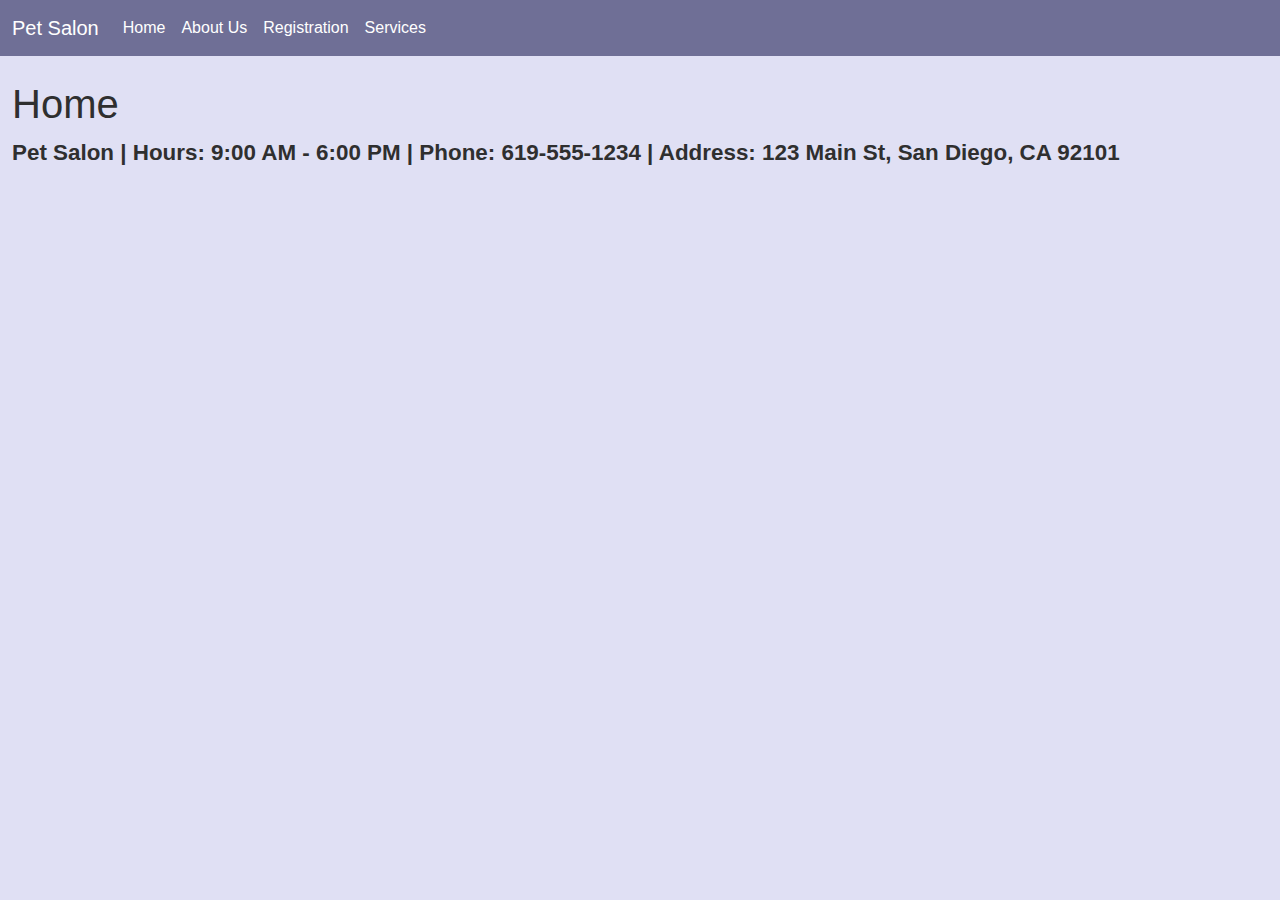
<file: index.html>
<!DOCTYPE html>
<html lang="en">
<head>
    <meta charset="UTF-8">
    <meta name="viewport" content="width=device-width, initial-scale=1.0">
    <link href="https://cdn.jsdelivr.net/npm/bootstrap@5.0.2/dist/css/bootstrap.min.css" rel="stylesheet">
    <link rel="stylesheet" href="styles/style.css">

    <title>Home</title>
</head>

<body>

<nav class="navbar navbar-expand-lg navbar-light">
  <div class="container-fluid">
    <a class="navbar-brand" href="index.html">Pet Salon</a>
    <button class="navbar-toggler" type="button" data-bs-toggle="collapse" data-bs-target="#navbarNav">
      <span class="navbar-toggler-icon"></span>
    </button>

    <div class="collapse navbar-collapse" id="navbarNav">
      <ul class="navbar-nav">
        <li class="nav-item">
          <a class="nav-link active" href="index.html">Home</a>
        </li>
        <li class="nav-item">
          <a class="nav-link" href="about.html">About Us</a>
        </li>
        <li class="nav-item">
          <a class="nav-link" href="registration.html">Registration</a>
        </li>
        <li class="nav-item">
          <a class="nav-link" href="#">Services</a><!-- for class 105-->
        </li>
        </li>
      </ul>
    </div>
  </div>
</nav>

<section class="container-fluid mt-4">
  <h1>Home</h1>
  <p id="salonInfo"></p>
</section>

<script src="scripts/salon.js"></script>
<script src="https://cdn.jsdelivr.net/npm/bootstrap@5.3.8/dist/js/bootstrap.bundle.min.js"></script>

</body>
</html>
</file>
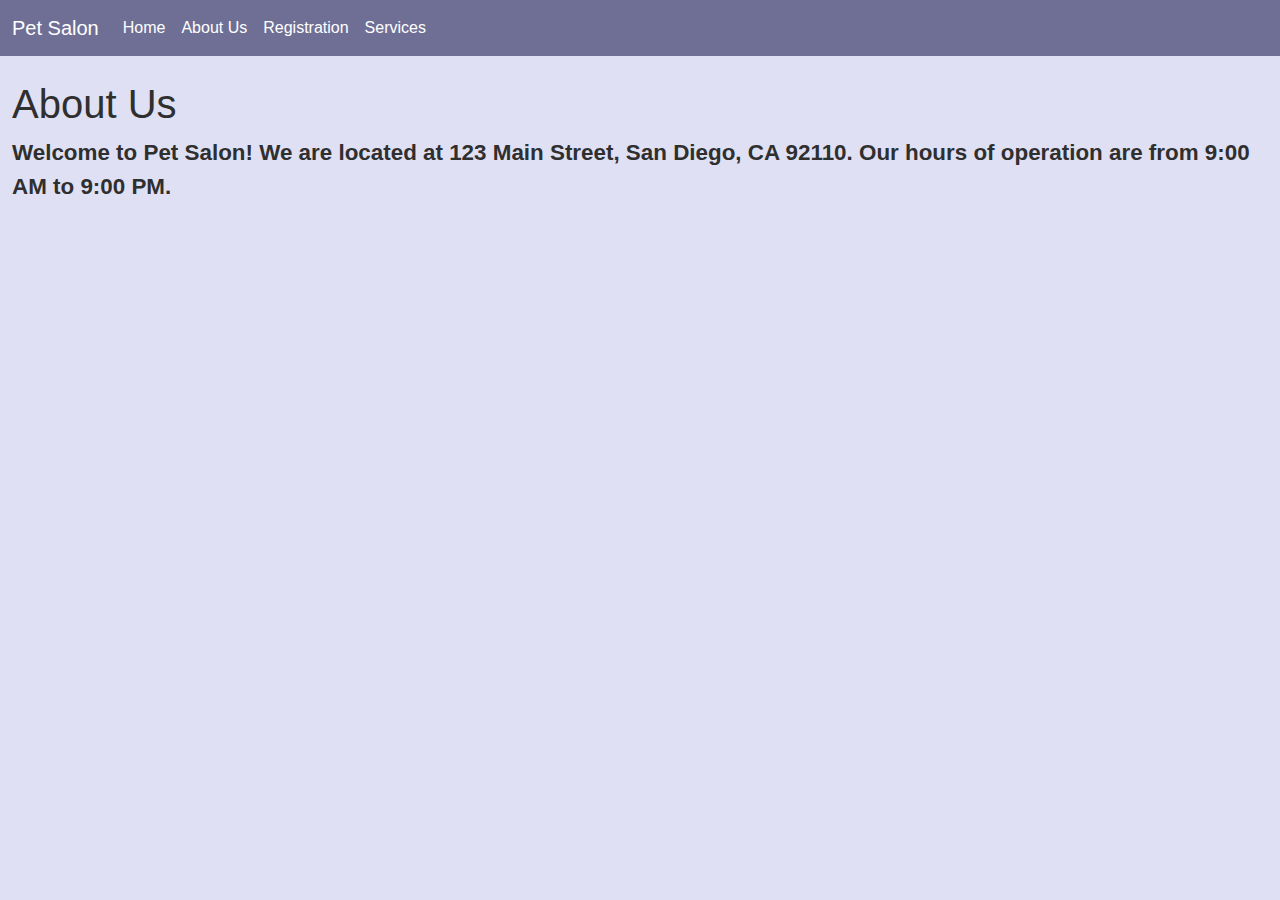
<file: about.html>
<!DOCTYPE html>
<html lang="en">
<head>
  <meta charset="UTF-8">
  <meta name="viewport" content="width=device-width, initial-scale=1.0">
  <link href="https://cdn.jsdelivr.net/npm/bootstrap@5.0.2/dist/css/bootstrap.min.css" rel="stylesheet">
  <link rel="stylesheet" href="styles/style.css">
  <title>About Us</title>
</head>

<body>

<nav class="navbar navbar-expand-lg navbar-light bg-light">
  <div class="container-fluid">
    <a class="navbar-brand" href="index.html">Pet Salon</a>

    <div class="collapse navbar-collapse">
      <ul class="navbar-nav">
        <li class="nav-item">
          <a class="nav-link" href="index.html">Home</a>
        </li>
        <li class="nav-item">
          <a class="nav-link active" href="about.html">About Us</a>
        </li>
        <li class="nav-item">
          <a class="nav-link" href="registration.html">Registration</a>
        </li>
        <li class="nav-item">
          <a class="nav-link" href="#">Services</a>
        </li>
      </ul>
    </div>
  </div>
</nav>

<section class="container-fluid mt-4">


<h1>About Us</h1>
<p class="welcome">
  Welcome to Pet Salon! We are located at 123 Main Street,
  San Diego, CA 92110. Our hours of operation are from 9:00 AM to 9:00 PM.
</p>
</section>

</body>
</html>
</file>
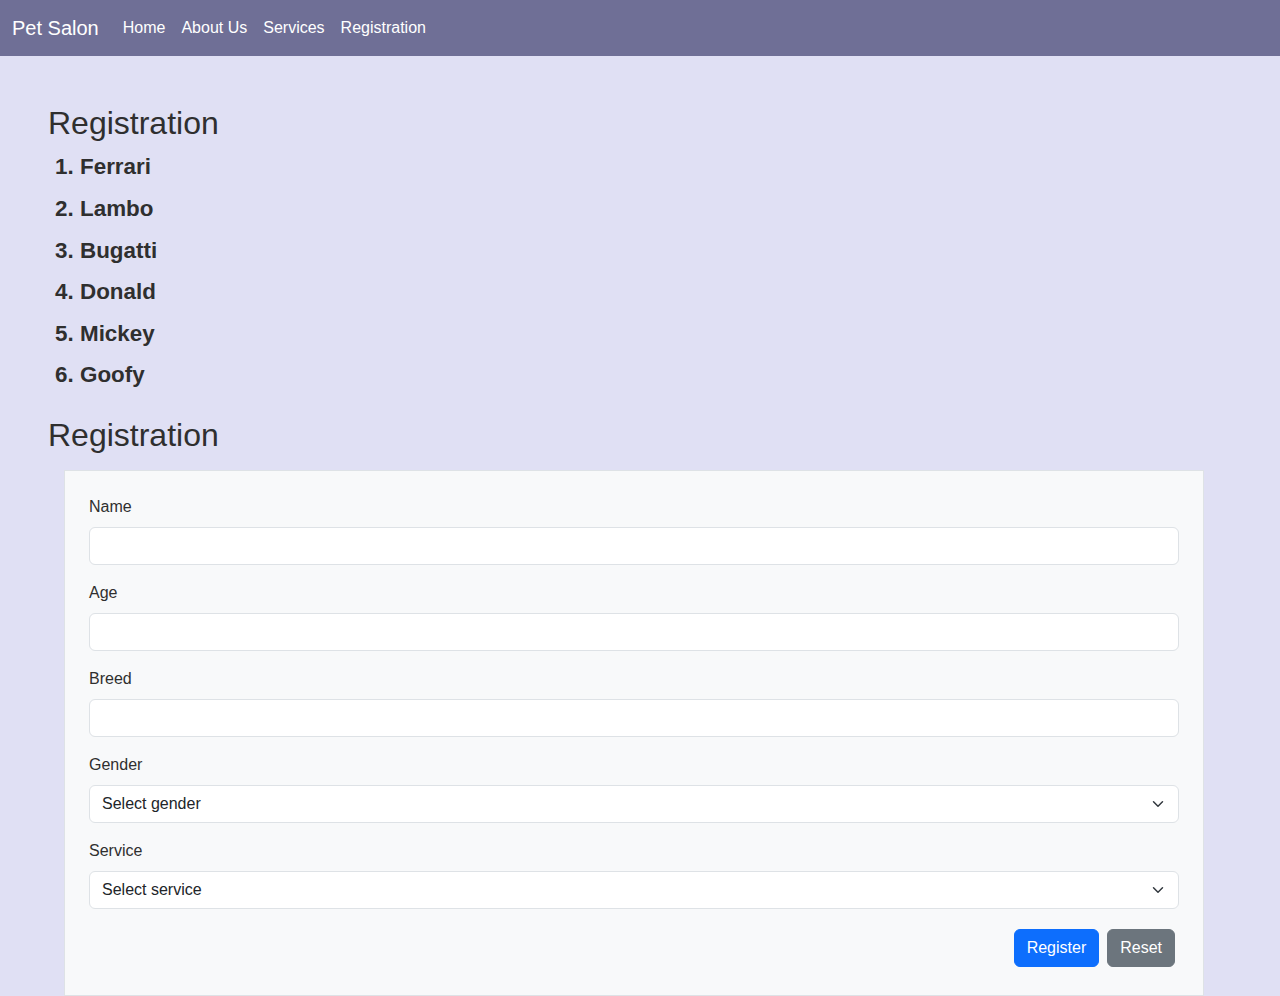
<file: registration.html>
<!DOCTYPE html> 
<html lang="en">
<head>
  <meta charset="UTF-8">
  <meta name="viewport" content="width=device-width, initial-scale=1.0">
  <link href="https://cdn.jsdelivr.net/npm/bootstrap@5.0.2/dist/css/bootstrap.min.css" rel="stylesheet">
  <link rel="stylesheet" href="styles/style.css">
  <title>Registration</title>
</head>

<body>

<nav class="navbar navbar-expand-lg navbar-light bg-light">
  <div class="container-fluid">
    <a class="navbar-brand" href="index.html">Pet Salon</a>

    <button class="navbar-toggler" type="button" data-bs-toggle="collapse" data-bs-target="#navbarNav">
      <span class="navbar-toggler-icon"></span>
    </button>

    <div class="collapse navbar-collapse" id="navbarNav">
      <ul class="navbar-nav">

        <li class="nav-item">
          <a class="nav-link" href="index.html">Home</a>
        </li>
        <li class="nav-item">
          <a class="nav-link" href="about.html">About Us</a>
        </li>
        <li class="nav-item">
          <a class="nav-link" href="#">Services</a>
        </li>
        <li class="nav-item">
          <a class="nav-link active" href="registration.html">Registration</a>
        </li>

      </ul>
    </div>
  </div>
</nav>

<section class="m-5">

  <h2>Registration</h2>
  <ol id="pets"></ol>

  <h2 class="mt-4">Registration</h2>

  <form class="bg-light m-3 p-4 border container">

  <div class="mb-3">
    <label class="form-label">Name</label>
    <input class="form-control" type="text" name="" id="">
  </div>

  <div class="mb-3">
    <label class="form-label">Age</label>
    <input class="form-control" type="number" name="" id="">
  </div>

  <div class="mb-3">
  <label class="form-label">Breed</label>
  <input class="form-control" type="text" name="" id="">
</div>

<div class="mb-3">
  <label class="form-label">Gender</label>

  <select class="form-select" name="" id="">
    <option value="">Select gender</option>
    <option value="Female">Female</option>
    <option value="Male">Male</option>
  </select>
</div>

<div class="mb-3">
  <label class="form-label">Service</label>
  <select class="form-select" name="" id="">
    <option value="">Select service</option>
    <option value="Grooming">Grooming</option>
    <option value="Nail Clipping">Nail Clipping</option>
    <option value="Ear Cleaning">Ear Cleaning</option>
    <option value="Teeth Cleaning">Teeth Cleaning</option>
  </select>
</div>

<div class="d-flex justify-content-end">
  <button class="btn btn-primary m-1" type="submit">Register</button>
  <button class="btn btn-secondary m-1" type="reset">Reset</button>
</div>

  </form>

</section>

<script src="https://cdn.jsdelivr.net/npm/bootstrap@5.3.8/dist/js/bootstrap.bundle.min.js"></script>
<script src="scripts/registration.js"></script>

</body>
</html>
</file>
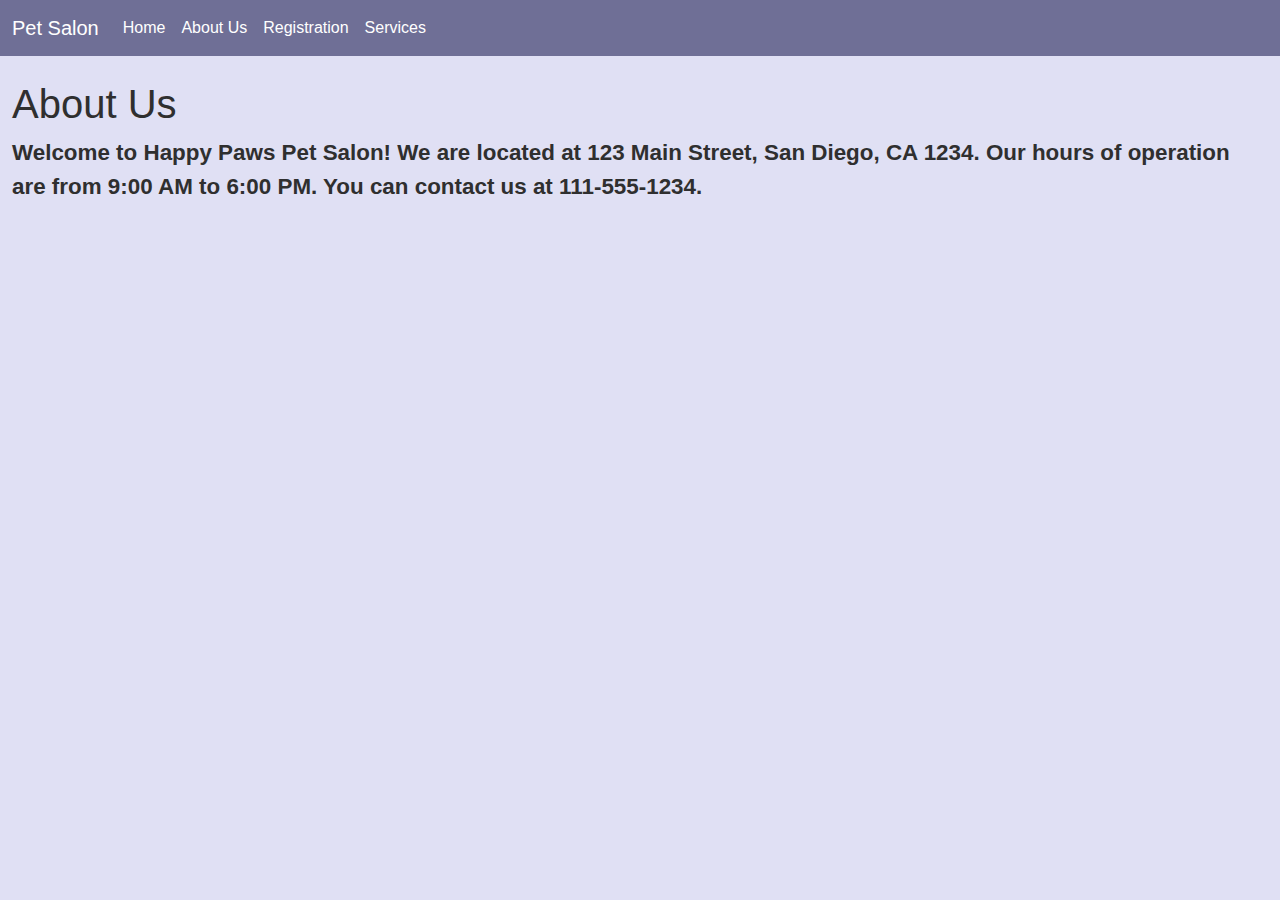
<file: Pet-salon-64/about.html>
<!DOCTYPE html>
<html lang="en">
<head>
  <meta charset="UTF-8">
  <meta name="viewport" content="width=device-width, initial-scale=1.0">
  <link href="https://cdn.jsdelivr.net/npm/bootstrap@5.0.2/dist/css/bootstrap.min.css" rel="stylesheet">
  <link rel="stylesheet" href="styles/style.css">
  <title>About Us</title>
</head>

<body>

<nav class="navbar navbar-expand-lg navbar-light bg-light">
  <div class="container-fluid">
    <a class="navbar-brand" href="index.html">Pet Salon</a>

    <div class="collapse navbar-collapse">
      <ul class="navbar-nav">
        <li class="nav-item">
          <a class="nav-link" href="index.html">Home</a>
        </li>
        <li class="nav-item">
          <a class="nav-link active" href="about.html">About Us</a>
        </li>
        <li class="nav-item">
          <a class="nav-link" href="registration.html">Registration</a>
        </li>
        <li class="nav-item">
          <a class="nav-link" href="#">Services</a>
        </li>
      </ul>
    </div>
  </div>
</nav>

<section class="container-fluid mt-4">


  <h1>About Us</h1>
  <p class="welcome">
    Welcome to Happy Paws Pet Salon! We are located at 123 Main Street,
    San Diego, CA 1234. Our hours of operation are from 9:00 AM to 6:00 PM.
    You can contact us at 111-555-1234.
  </p>
</section>

</body>
</html>
</file>
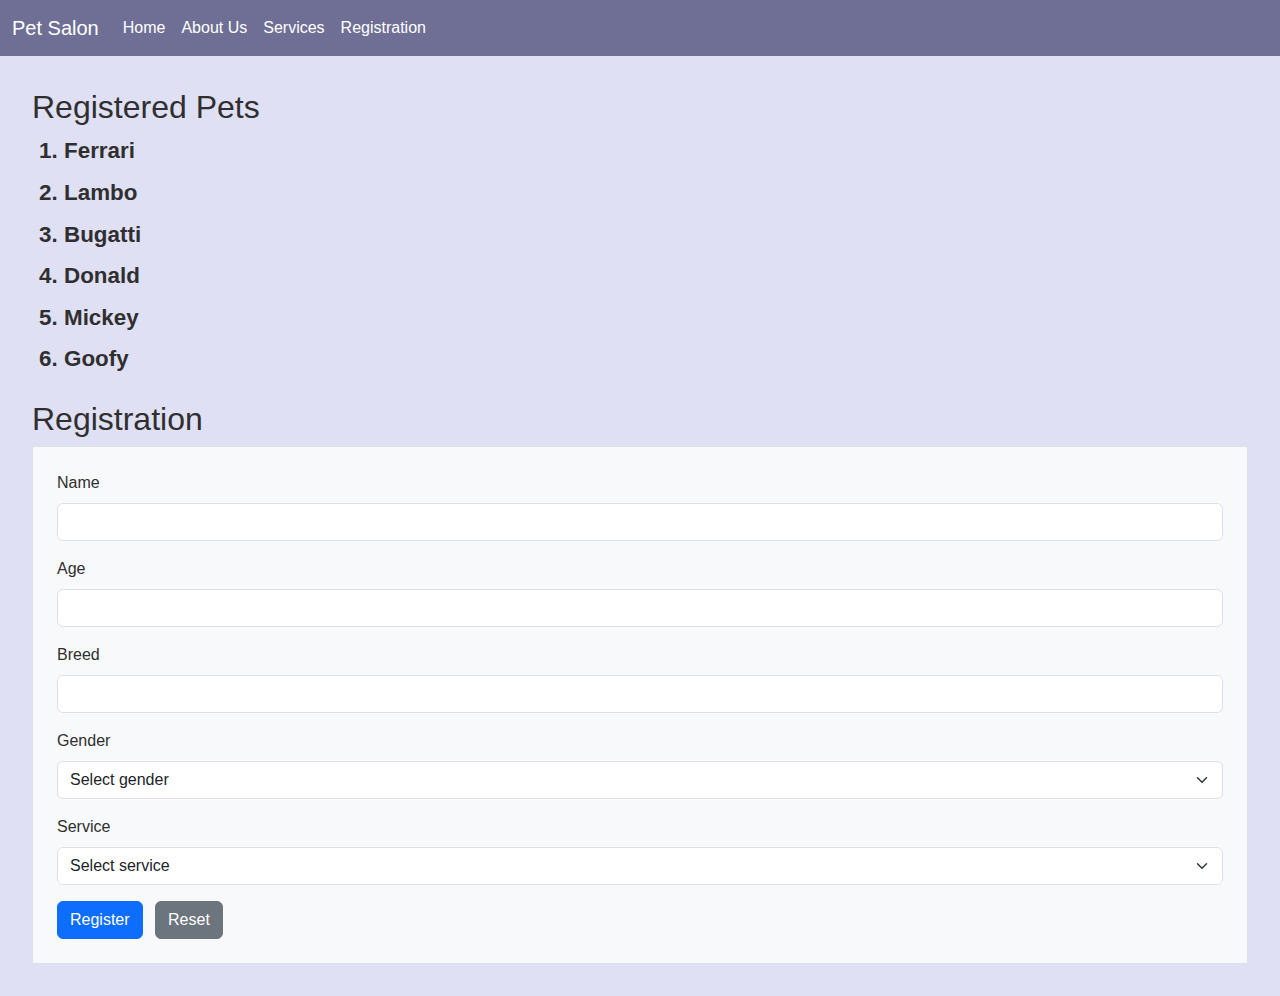
<file: Pet-salon-64/registration.html>
<!DOCTYPE html>
<html lang="en">
<head>
  <meta charset="UTF-8">
  <meta name="viewport" content="width=device-width, initial-scale=1.0">
  <link href="https://cdn.jsdelivr.net/npm/bootstrap@5.0.2/dist/css/bootstrap.min.css" rel="stylesheet">
  <link rel="stylesheet" href="styles/style.css">
  <title>Registration</title>
</head>

<body>

<nav class="navbar navbar-expand-lg navbar-light bg-light">
  <div class="container-fluid">
    <a class="navbar-brand" href="index.html">Pet Salon</a>

    <div class="navbar-collapse">
      <ul class="navbar-nav">

          <li class="nav-item">
          <a class="nav-link" href="index.html">Home</a>
        </li>
        <li class="nav-item">
          <a class="nav-link" href="about.html">About Us</a>
        </li>
        <li class="nav-item">
          <a class="nav-link" href="#">Services</a>
        </li>
        <li class="nav-item">
          <a class="nav-link active" href="registration.html">Registration</a>
        </li>
      </ul>
    </div>
  </div>
</nav>

<section class="container-fluid registration-section">

  <h2>Registered Pets</h2>
  <ol id="pets"></ol>

  <h2 class="mt-4">Registration</h2>

  <form class="border p-4 bg-light">

    <div class="mb-3">
      <label class="form-label">Name</label>
      <input type="text" class="form-control">
    </div>

    <div class="mb-3">
      <label class="form-label">Age</label>
      <input type="number" class="form-control">
    </div>

    <div class="mb-3">
      <label class="form-label">Breed</label>
      <input type="text" class="form-control">
    </div>

    <div class="mb-3">
      <label class="form-label">Gender</label>
      <select class="form-select">
        <option selected>Select gender</option>
        <option>Male</option>
        <option>Female</option>
      </select>
    </div>

    <div class="mb-3">
      <label class="form-label">Service</label>
      <select class="form-select">
        <option selected>Select service</option>
        <option>Grooming</option>
        <option>Vaccination</option>
        <option>Health check</option>
      </select>
    </div>

    <button type="submit" class="btn btn-primary me-2">Register</button>
    <button type="reset" class="btn btn-secondary">Reset</button>

  </form>

</section>

<script src="https://cdn.jsdelivr.net/npm/bootstrap@5.3.8/dist/js/bootstrap.bundle.min.js"></script>
<script src="scripts/registration.js"></script>

</body>
</html>
</file>
<file: styles/style.css>
html, body {
    margin: 0;
    height: 100%;
}

body {
    background-color: rgb(224, 224, 244);
    font-family: 'Segoe UI', Tahoma, Geneva, Verdana, sans-serif;
    color: #2f2f2f;
}

.navbar {
    background-color: rgb(111, 111, 150) !important;
}

.navbar-brand,
.navbar .nav-link {
    color: white !important;
}

.welcome {
    font-size: 1.4rem;
    font-weight: 600;
}

#pets li {
    font-size: 1.4rem;
    font-weight: 700;
    margin-bottom: 0.5rem;
}

.registration-section {
    background-color: rgb(224, 224, 244);
    padding: 2rem;
    margin-bottom: 0%;
}


p  {font-size: 1.4rem;
    font-weight: 700;
}
</file>
<file: Pet-salon-64/styles/style.css>
html, body {
    margin: 0;
    height: 100%;
}

body {
    background-color: rgb(224, 224, 244);
    font-family: 'Segoe UI', Tahoma, Geneva, Verdana, sans-serif;
    color: #2f2f2f;
}

.navbar {
    background-color: rgb(111, 111, 150) !important;
}

.navbar-brand,
.navbar .nav-link {
    color: white !important;
}

.welcome {
    font-size: 1.4rem;
    font-weight: 600;
}

#pets li {
    font-size: 1.4rem;
    font-weight: 700;
    margin-bottom: 0.5rem;
}

.registration-section {
    background-color: rgb(224, 224, 244);
    padding: 2rem;
    margin-bottom: 0%;
}
</file>
